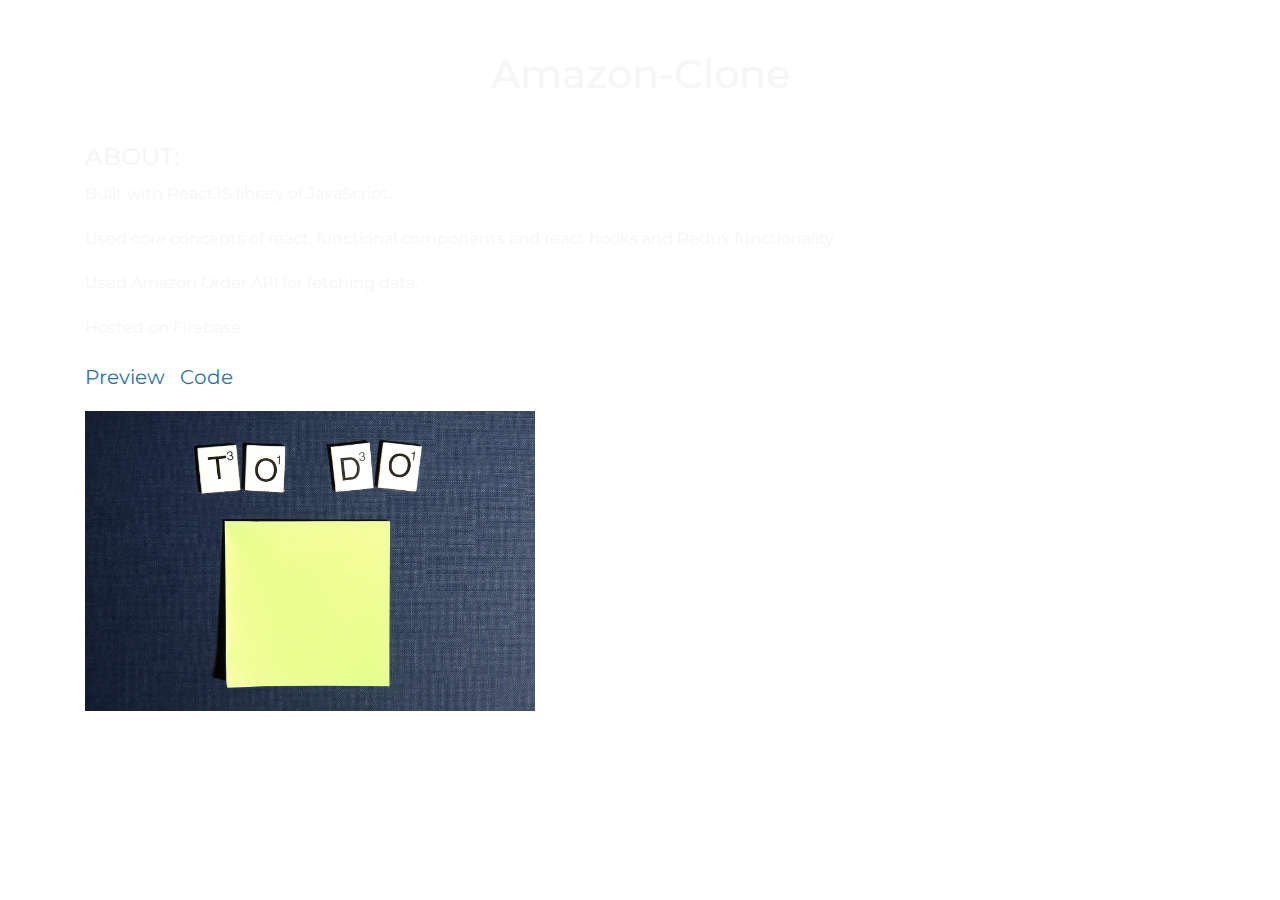
<file: projects/project_1.html>
<!DOCTYPE html>
<html lang="en">

<head>
    <title class="owner-name">#</title>
    <meta charset="utf-8">
    <meta name="viewport" content="width=device-width, initial-scale=1">
    <link rel="stylesheet" href="https://stackpath.bootstrapcdn.com/bootstrap/4.3.1/css/bootstrap.min.css">
    <link href="https://fonts.googleapis.com/css?family=Montserrat" rel="stylesheet">
    <link rel="stylesheet" href="../style.css" type="text/css">
    <script src="https://code.jquery.com/jquery-3.3.1.slim.min.js"></script>
    <script src="https://cdnjs.cloudflare.com/ajax/libs/popper.js/1.14.7/umd/popper.min.js"></script>
    <script src="https://stackpath.bootstrapcdn.com/bootstrap/4.3.1/js/bootstrap.min.js"></script>

</head>

<body>

    <!-- Navbar -->
    <!-- 
    <nav class="navbar navbar-expand-lg navbar-dark bg-dark">
        <a class="navbar-brand owner-name" href="#"></a>
        <button class="navbar-toggler" type="button" data-toggle="collapse" data-target="#navbarSupportedContent" aria-controls="navbarSupportedContent" aria-expanded="false" aria-label="Toggle navigation">
            <span class="navbar-toggler-icon"></span>
        </button>

        <div class="collapse navbar-collapse" id="navbarSupportedContent">
            <ul class="navbar-nav mr-auto">
                <li class="nav-item">
                    <a class="nav-link" href="../index.html">Home</a>
                </li>
                <li class="nav-item">
                    <a class="nav-link" href="#" id="github" target="_blank">Github</a>
                </li>
                <li class="nav-item">
                    <a class="nav-link" href="../index.html#projects">Projects</a>
                </li>
            </ul>
        </div>
    </nav> -->

    <!-- First Container -->
    <div class="container-fluid bg-5">
        <div class="container">
            <h1 class="margin text-center">Amazon-Clone</h1>
            <h4>ABOUT:</h4>
            <p>Built with ReactJS library of JavaScript. </p>
            <p> Used core concepts of react, functional components and react
                hooks and Redux functionality.</p>
            <p>Used Amazon Order API for fetching data.</p>
            <p>Hosted on Firebase.</p>


            <!-- EXAMPLE OF PREVIEW LINK-->
            <a  href="https://yash-5392c.web.app/">Preview</a>
            <!--EXAMPLE OF GITHUB LINK-->
            <a style="padding: 10px;" href="https://github.com/yash-kumar-yks/clone">Code</a>
            <p></p>

            <img src="../img/2.jpg" class="img-fluid project-img">



        </div>

    </div>
    </div>



    <script src="../script.js"></script>
</body>

</html>
</file>
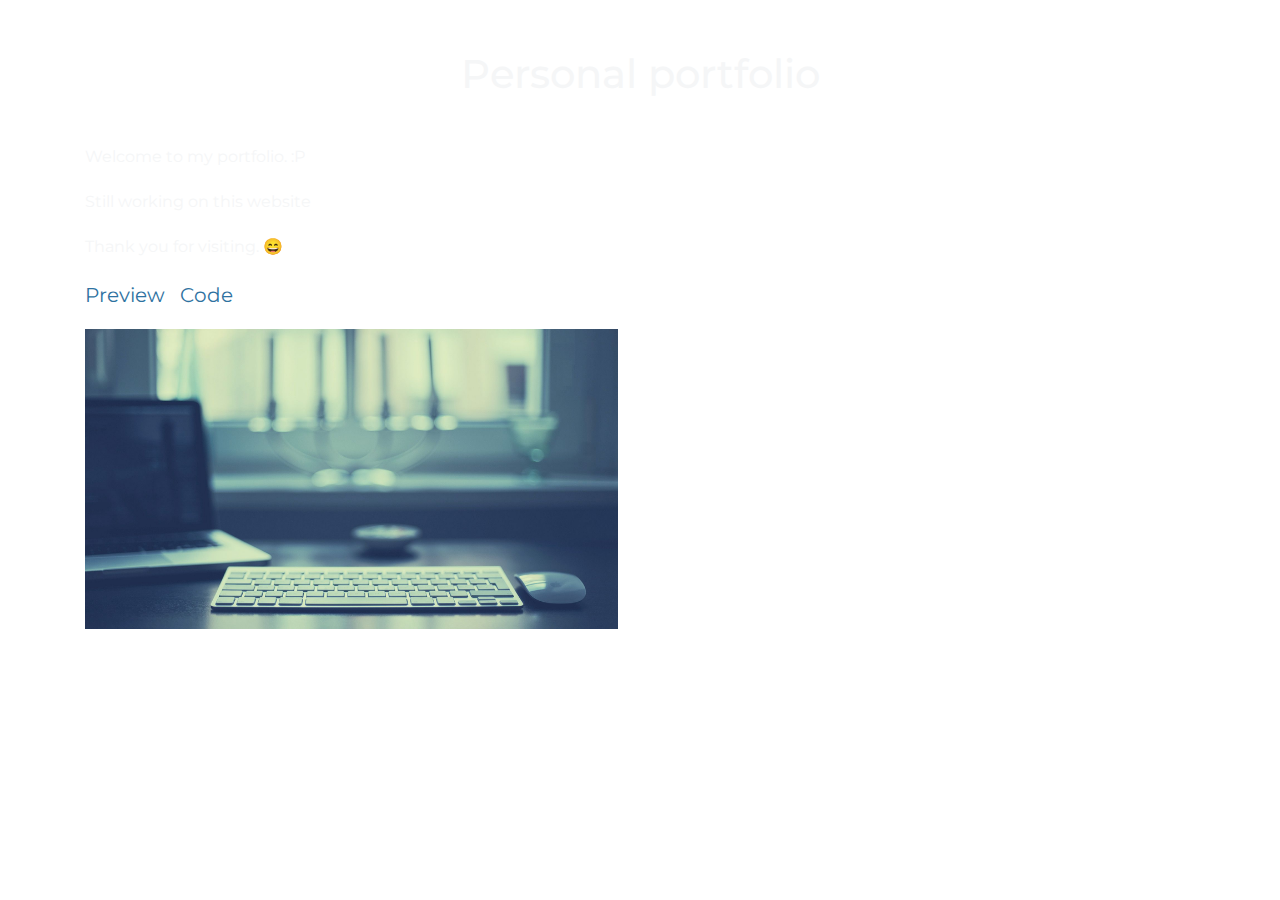
<file: projects/project_2.html>
<!DOCTYPE html>
<html lang="en">

<head>
    <title class="owner-name">#</title>
    <meta charset="utf-8">
    <meta name="viewport" content="width=device-width, initial-scale=1">
    <link rel="stylesheet" href="https://stackpath.bootstrapcdn.com/bootstrap/4.3.1/css/bootstrap.min.css">
    <link href="https://fonts.googleapis.com/css?family=Montserrat" rel="stylesheet">
    <link rel="stylesheet" href="../style.css" type="text/css">
    <script src="https://code.jquery.com/jquery-3.3.1.slim.min.js"></script>
    <script src="https://cdnjs.cloudflare.com/ajax/libs/popper.js/1.14.7/umd/popper.min.js"></script>
    <script src="https://stackpath.bootstrapcdn.com/bootstrap/4.3.1/js/bootstrap.min.js"></script>

</head>

<body>

    <!-- Navbar -->
    <!-- 
    <nav class="navbar navbar-expand-lg navbar-dark bg-dark">
        <a class="navbar-brand owner-name" href="#"></a>
        <button class="navbar-toggler" type="button" data-toggle="collapse" data-target="#navbarSupportedContent" aria-controls="navbarSupportedContent" aria-expanded="false" aria-label="Toggle navigation">
            <span class="navbar-toggler-icon"></span>
        </button>

        <div class="collapse navbar-collapse" id="navbarSupportedContent">
            <ul class="navbar-nav mr-auto">
                <li class="nav-item">
                    <a class="nav-link" href="../index.html">Home</a>
                </li>
                <li class="nav-item">
                    <a class="nav-link" href="#" id="github" target="_blank">Github</a>
                </li>
                <li class="nav-item">
                    <a class="nav-link" href="../index.html#projects">Projects</a>
                </li>
            </ul>
        </div>
    </nav> -->

    <!-- First Container -->
    <div class="container-fluid bg-5">
        <div class="container">

            <h1 class="margin text-center">Personal portfolio</h1>
            <p>Welcome to my portfolio. :P</p>
            <p>Still working on this website</p>
            <p>Thank you for visiting. 😄 </p>
            

            <!-- EXAMPLE OF PREVIEW LINK-->
            <a  href="http://yash-kumar-yks.github.io/personal-portfolio/">Preview</a>
            <!--EXAMPLE OF GITHUB LINK-->
            <a style="padding: 10px;" href="https://github.com/yash-kumar-yks/personal-portfolio">Code</a>
            <p></p>

            <img src="../img/4.jpg" class="img-fluid project-img">



        </div>

    </div>
    </div>



    <script src="../script.js"></script>
</body>

</html>
</file>
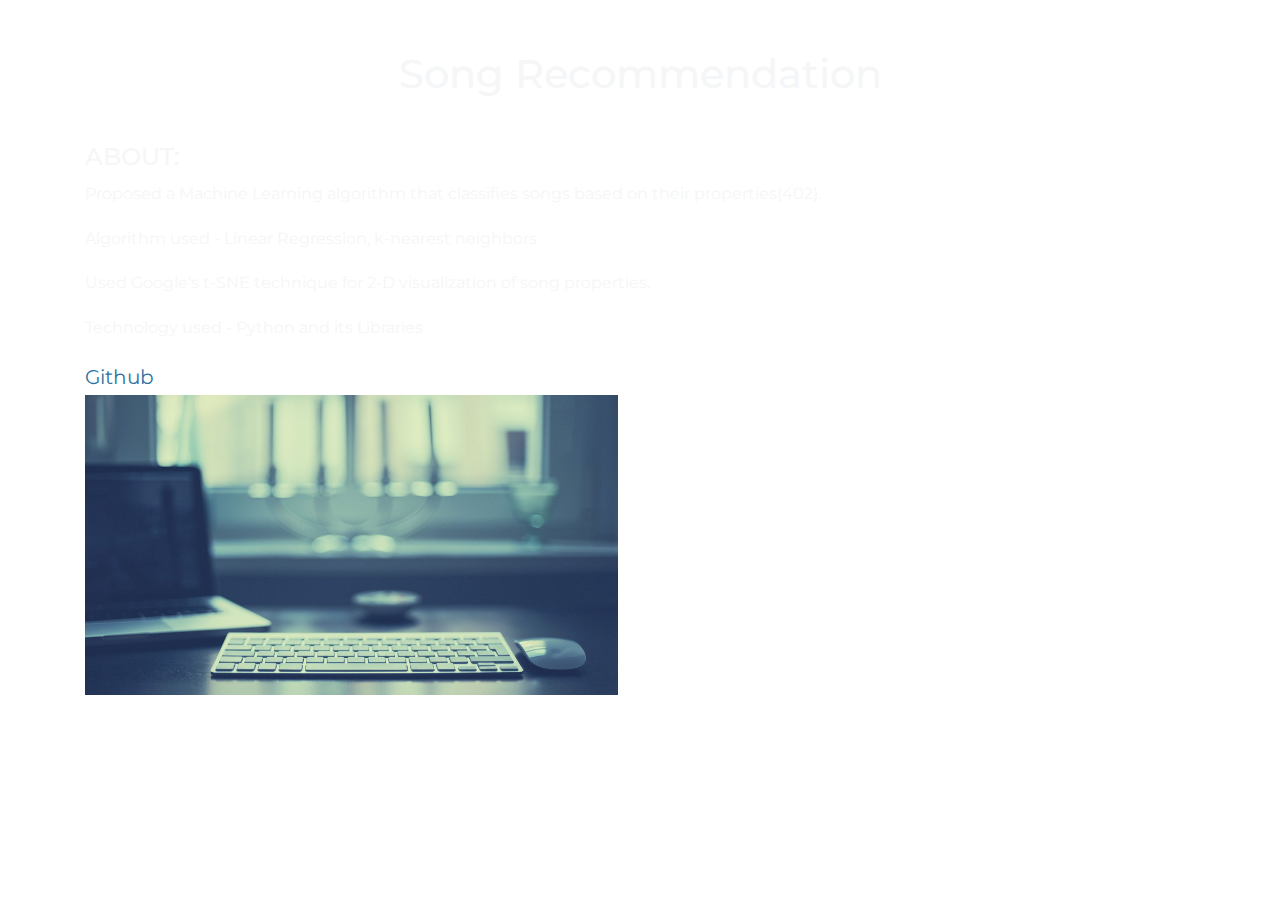
<file: projects/project_3.html>
<!DOCTYPE html>
<html lang="en">

<head>
    <title class="owner-name">#</title>
    <meta charset="utf-8">
    <meta name="viewport" content="width=device-width, initial-scale=1">
    <link rel="stylesheet" href="https://stackpath.bootstrapcdn.com/bootstrap/4.3.1/css/bootstrap.min.css">
    <link href="https://fonts.googleapis.com/css?family=Montserrat" rel="stylesheet">
    <link rel="stylesheet" href="../style.css" type="text/css">
    <script src="https://code.jquery.com/jquery-3.3.1.slim.min.js"></script>
    <script src="https://cdnjs.cloudflare.com/ajax/libs/popper.js/1.14.7/umd/popper.min.js"></script>
    <script src="https://stackpath.bootstrapcdn.com/bootstrap/4.3.1/js/bootstrap.min.js"></script>

</head>

<body>

    <!-- First Container -->
    <div class="container-fluid bg-5">
        <div class="container">

            <h1 class="margin text-center">Song Recommendation</h1>
            <h4>ABOUT:</h4>
            <p>Proposed a Machine Learning algorithm that classifies songs based on their properties(402).</p>
            <p> Algorithm used - Linear Regression, k-nearest neighbors </p>
            <p>Used Google's t-SNE technique for 2-D visualization of song
                properties.</p> 
                <p> Technology used - Python and its Libraries</p>


            <!--EXAMPLE OF GITHUB LINK-->
            <a href="https://github.com/yash-kumar-yks/song-recommendation/blob/main/recomendation.ipynb">Github</a><br>

            <img src="../img/4.jpg" class="img-fluid project-img">



            </div>

        </div>
    </div>
   


    <script src="../script.js"></script>
</body>

</html>
</file>
<file: style.css>
html, body {
    height: 100%;
}

body {
    font: 20px Montserrat, sans-serif;
    line-height: 1.8;
    color: #f5f6f7;
}

p {
    font-size: 16px;
}

a {
    color: #2e72a1;
}

#logo, .project-img {
    max-height: 300px;
}

#fork img{
    height: 25px;
    margin-bottom: 25px;
    filter: invert(1);
}

#sep {
    height: 75px;
}

.margin {
    margin-bottom: 45px;
}
.margin2 {
    margin-bottom: 45px;
}

.bg-1 {
    background-color: #f7f2f2; /* White */
    color: #2e7885;
}

.bg-2 {
    background-color: #2e72a1; /* Blue */
    color: #ffffff;
}

.card {
    color: black;
    text-align: left;
}

.card-title {
    font-weight: 700;
}

.bg-3 {
    background-color: #30312a; /* Black */
    color: #ffffff;
}

.bg-4 {
    background-color: #343a40; /* Dark Gray */
    color: #fff;
}

.container-fluid {
    padding-top: 50px;
    padding-bottom: 50px;
}

.imageYash{
    position: relative;
    margin-top: 40px;
}

.navbar {
    z-index: 3;
    top: 0px;
    position: fixed;
    width: 100%;
    padding-top: 15px;
    padding-bottom: 15px;
    border: 0;
    border-radius: 0;
    margin-bottom: 0;
    font-size: 12px;
    letter-spacing: 5px;
}

.navbar-nav li a:hover {
    color: #2e72a1 !important;
}
#resume{
    margin-left: 800px;
    background-color: #343a40;
}
/* #LinkedIn{
    padding-left: 1px;}
    #facebook{
        padding-left: 50px;}
        #twitter{
            padding-left: 50px;} */


.edit_socials{
    display: flex;
    justify-content: center;
    flex-direction: column;
}

.social{
    display: flex;
    justify-content: space-around;
    align-content: center;
    padding : 0px 400px;
}
</file>
